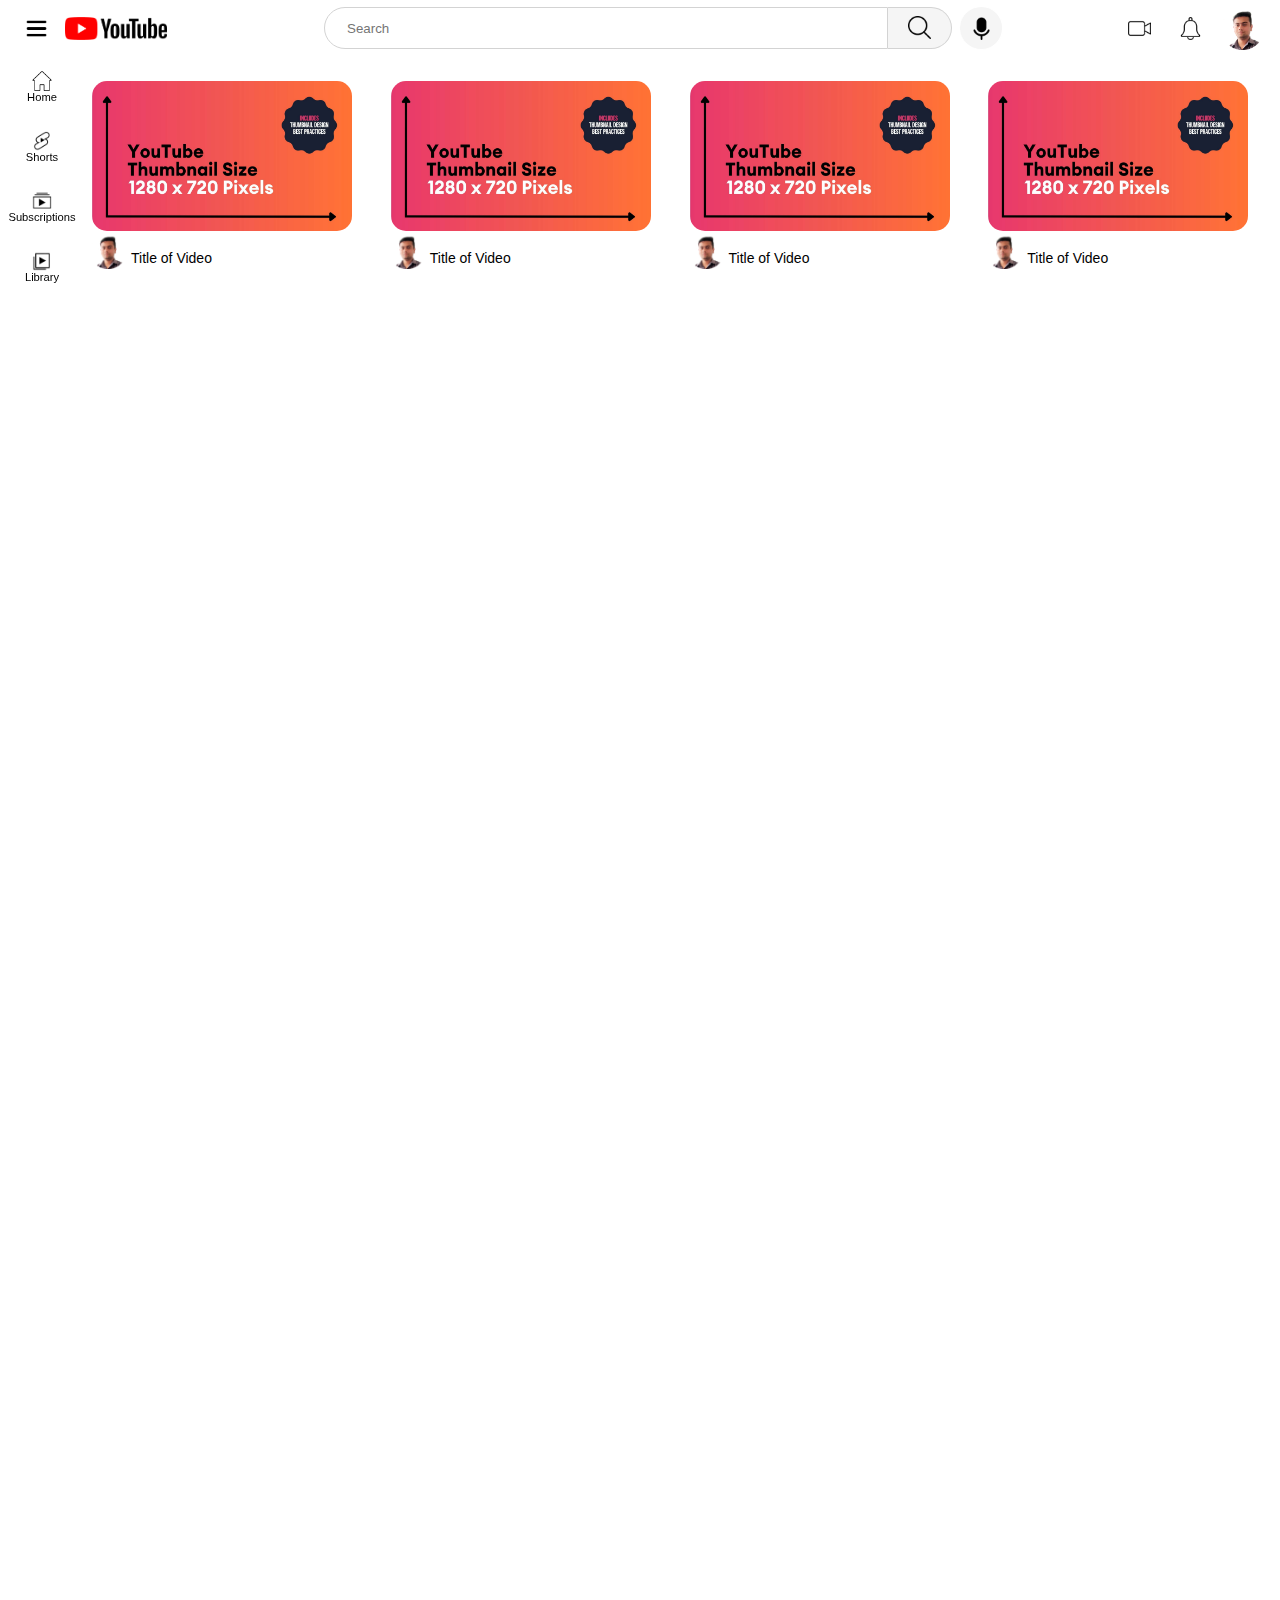
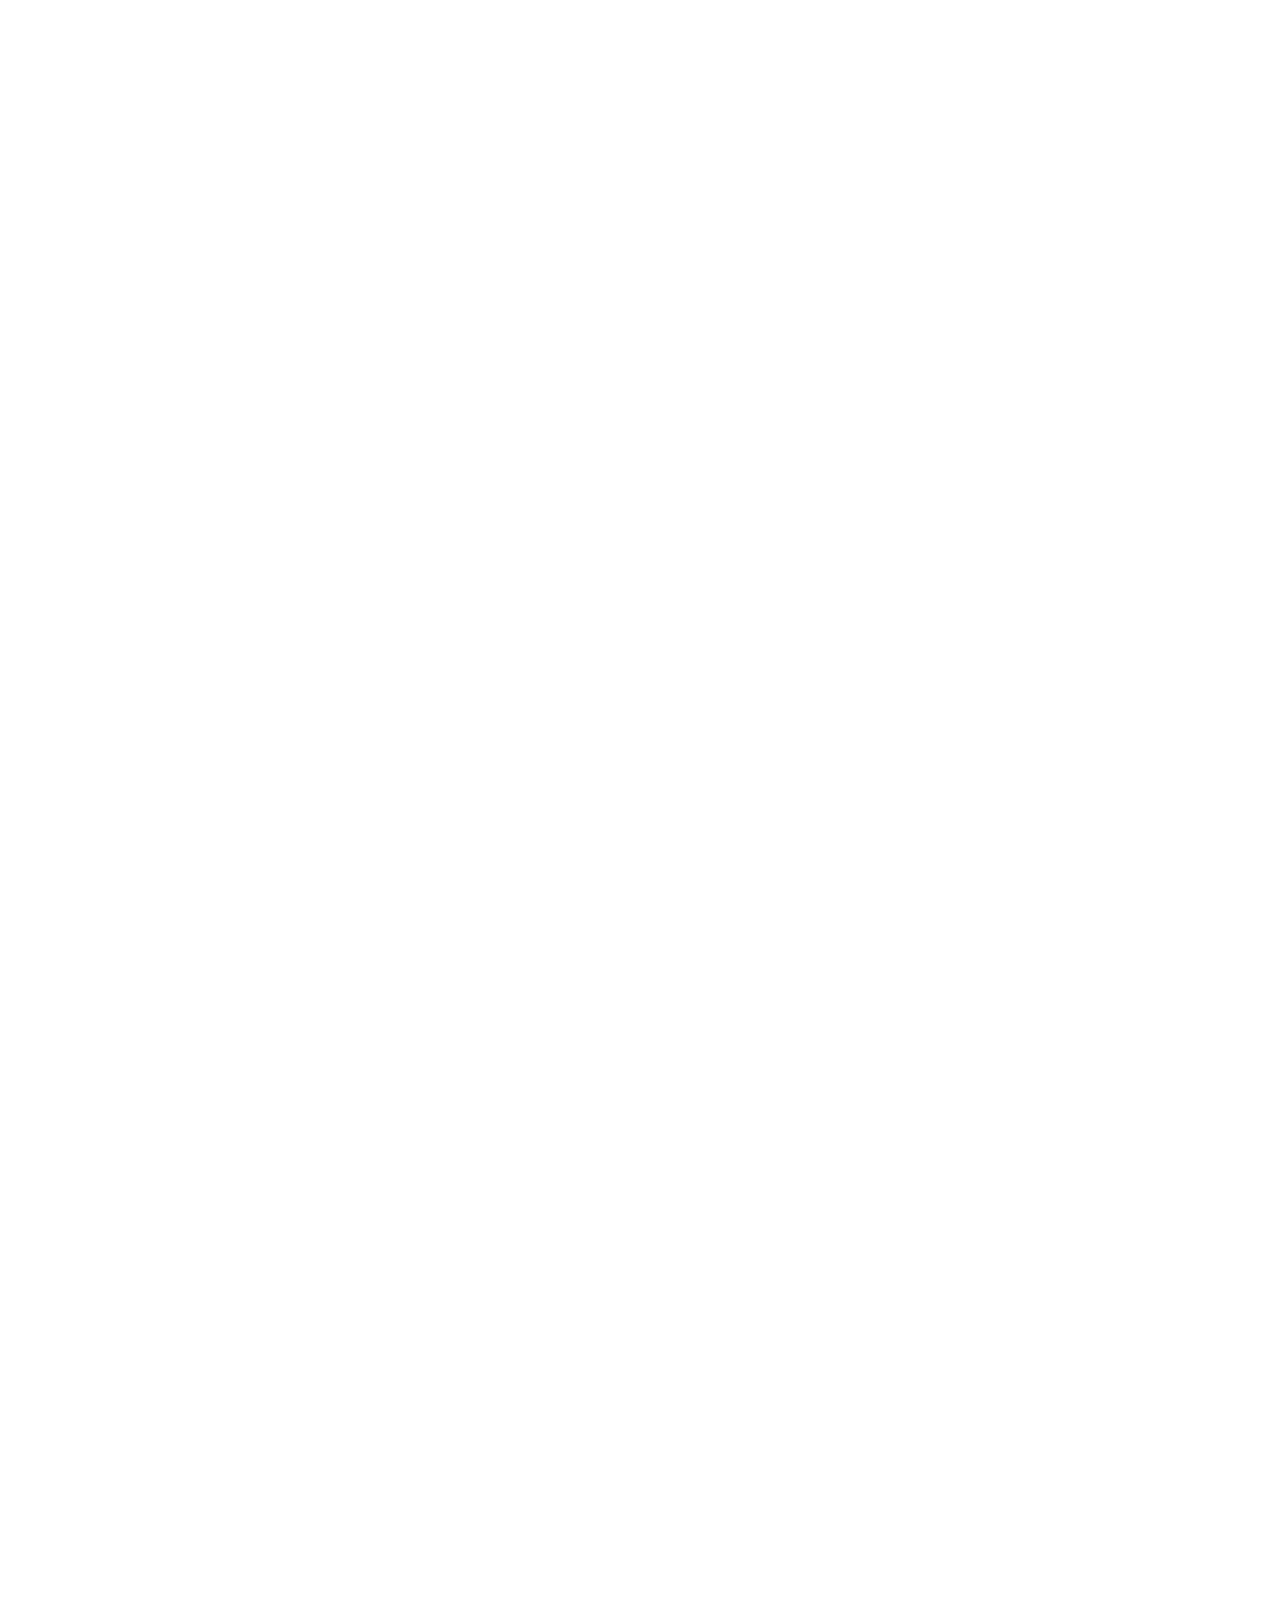
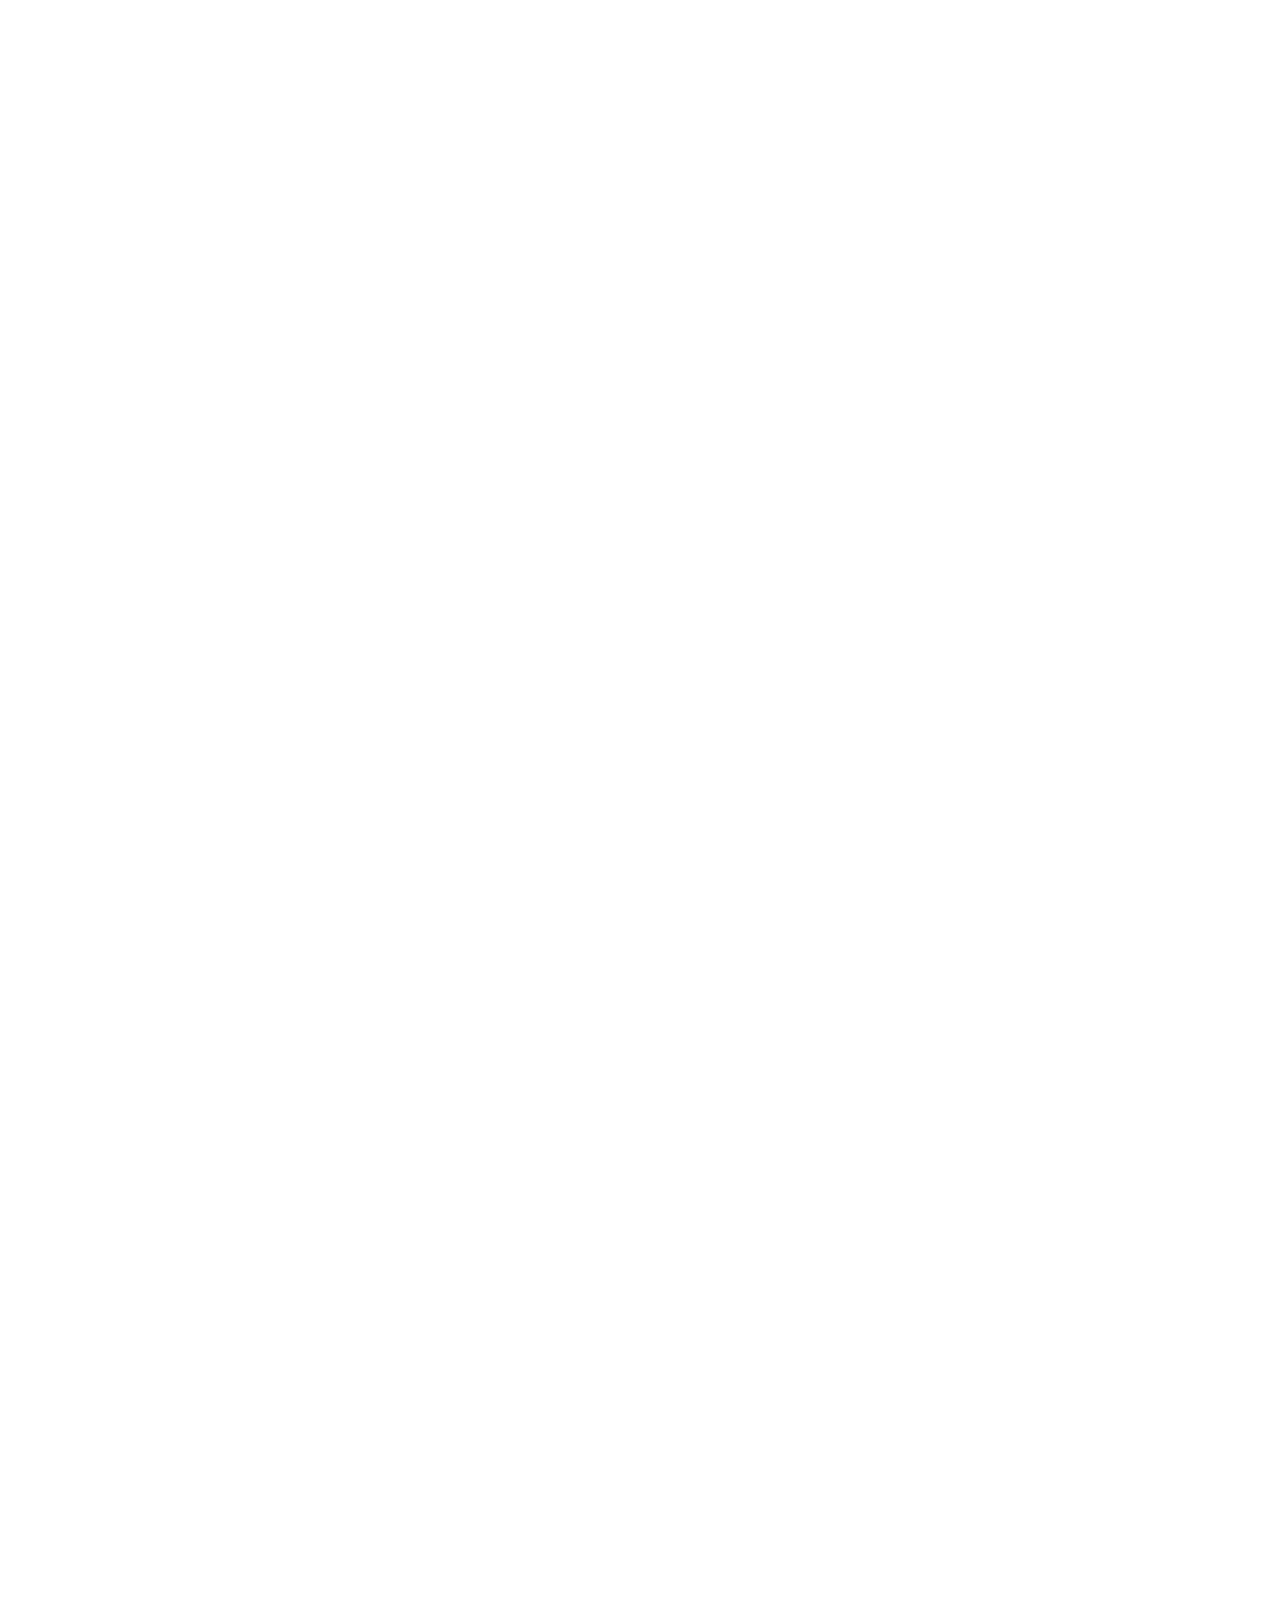
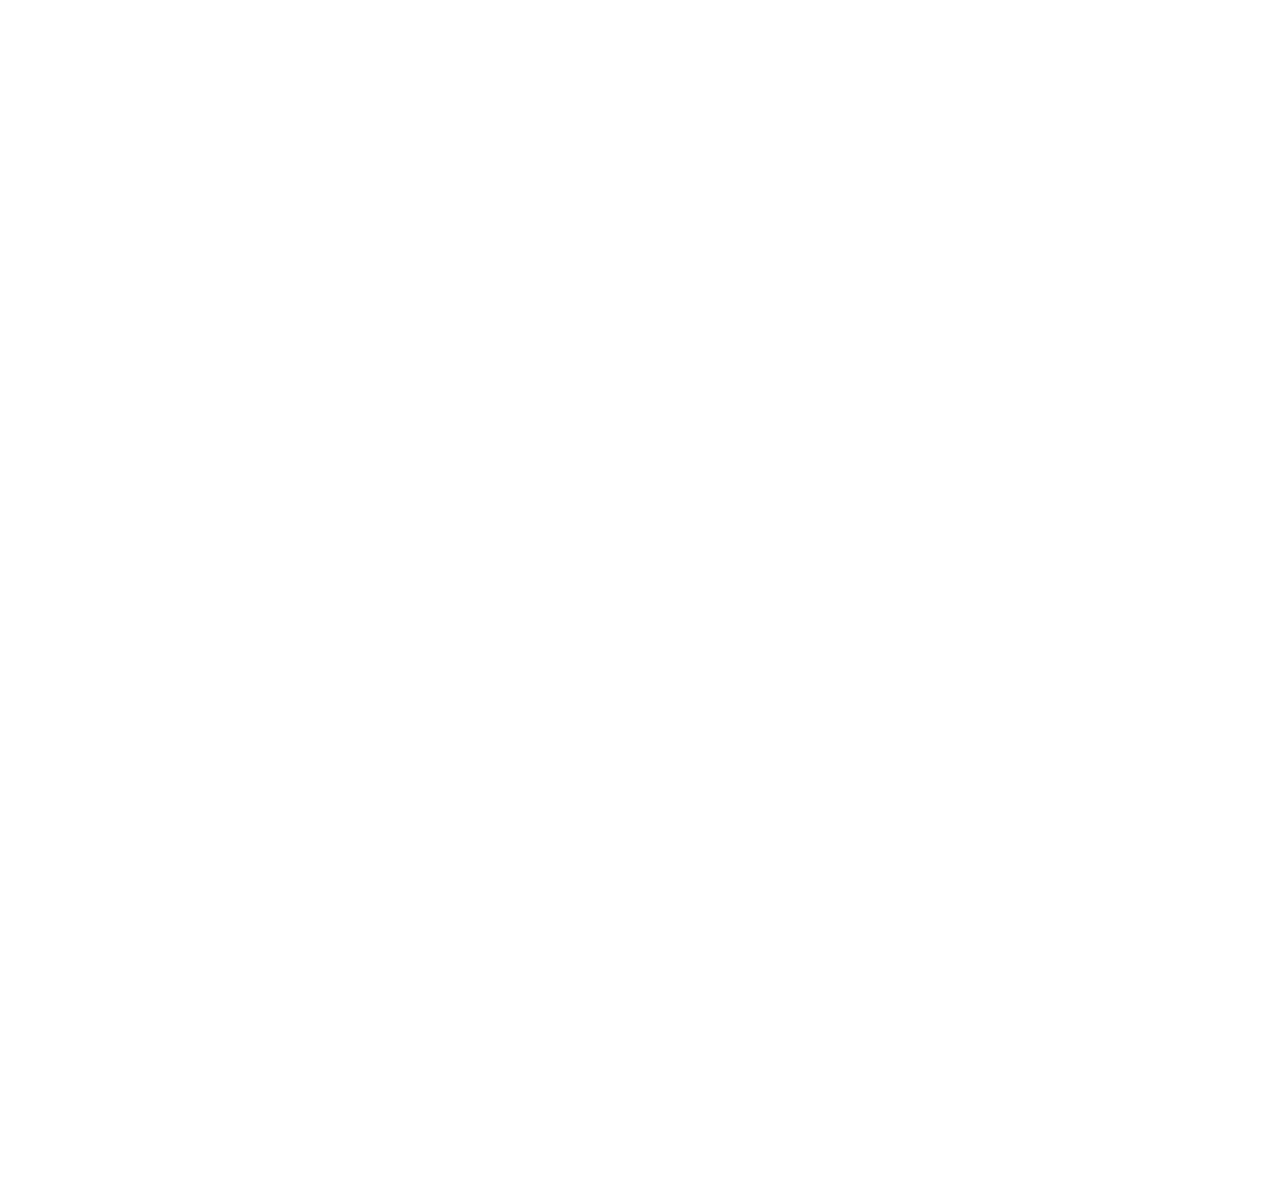
<file: index.html>
<!DOCTYPE html>
<html lang="en">

<head>
    <meta charset="UTF-8">
    <meta http-equiv="X-UA-Compatible" content="IE=edge">
    <meta name="viewport" content="width=device-width, initial-scale=1.0">
    <link rel="icon" href="images/logo.ico" type="image/icon type">
    <link rel="stylesheet" href="css/style.css">
    <title>Youtube</title>
</head>

<body>
    <div class="top-fixed">

        <div class="header">

            <div class="left">
                <div class="more"><img src="images-dark/more.png" alt="more"></div>
                <div class="youtube-logo"> <a href="#"> <img src="images-dark/youtube.png" alt="logo" class=""> </a>
                </div>
            </div>


            <div class="center">
                <div class="search-box">
                    <input type="text" class="search" placeholder="Search" style="padding-left: 22px;">
                </div>
                <div class="search-btn">
                    <div class="search-logo"><img src="images-dark/search.png" alt="search-logo"></div>
                </div>
                <div class="mic-btn">
                    <div class="search-logo"><img src="images-dark/mic.png" alt="mic-logo"></div>
                </div>
            </div>


            <div class="right">
                <div class="upload-btn">
                    <div class="search-logo"><img src="images-dark/video-camera.png" alt="mic-logo"></div>
                </div>
                <div class="notice-btn ">
                    <div class="search-logo"><img src="images-dark/bell.png" alt="mic-logo"></div>
                </div>
                <div class="user-btn">
                    <div class="search-logo"><img src="images-dark/croped.png" alt="mic-logo"></div>
                </div>
            </div>



            <!-- side Bar menu -->

            <div class="sidebar">
                <div class="top-logo">
                    <div class="more"><img src="images/more1.png" alt="more"></div>
                    <div class="youtube-logo"> <a href="#"> <img src="images/youtube1.png" alt="logo" class=""> </a>
                    </div>
                </div>
                <div class="sidebar-content">
                    <div class="icon_with_name">
                        <img src="sidebar/home.png" alt="sidebar home">
                        <p>Home</p>
                    </div>
                    <div class="icon_with_name">
                        <img src="sidebar/shorts.png" alt="shorts">
                        <p>Shorts</p>
                    </div>
                    <div class="icon_with_name">
                        <img src="sidebar/subscribe.png" alt="subscribe">
                        <p>Subscriptions</p>
                    </div>
                    <hr>


                    <div class="icon_with_name">
                        <img src="sidebar/library.png" alt="subscribe">
                        <p>Library</p>
                    </div>
                    <div class="icon_with_name">
                        <img src="sidebar/history.png" alt="subscribe">
                        <p>History</p>
                    </div>
                    <div class="icon_with_name">
                        <img src="sidebar/video.png" alt="subscribe">
                        <p>Your Videos</p>
                    </div>
                    <div class="icon_with_name">
                        <img src="sidebar/clock.png" alt="subscribe">
                        <p>Watch Later</p>
                    </div>
                    <div class="icon_with_name">
                        <img src="sidebar/like.png" alt="subscribe">
                        <p>Liked Videos</p>
                    </div>
                    <hr>
                    <div class="icon_with_name">
                        <p style="font-size: 1.3rem;">More From YouTube</p>
                    </div>
                    <div class="icon_with_name">
                        <img src="sidebar/youtube-logo.png" alt="subscribe">
                        <p>YouTube Premium</p>
                    </div>
                    <div class="icon_with_name">
                        <img src="sidebar/creator-studio.png" alt="subscribe">
                        <p>Creator Studio</p>
                    </div>
                    <div class="icon_with_name">
                        <img src="sidebar/youtube-music.png" alt="subscribe">
                        <p>YouTube Music</p>
                    </div>
                    <div class="icon_with_name">
                        <img src="sidebar/youtube-kids.png" alt="subscribe">
                        <p>TouTube Kids</p>
                    </div>
                    <div class="icon_with_name">
                        <img src="sidebar/youtube-tv.png" alt="subscribe">
                        <p>YouTube TV</p>
                    </div>

                    <hr>
                    <div class="icon_with_name">
                        <img src="sidebar/youtube-tv.png" alt="subscribe">
                        <p>Warning It is copy of youtube for pracice only</p>
                    </div>

                    <hr>




                </div>

            </div>
            <div class="tablet-icons" style="flex-direction: column;">
                <div class="icon_with_name">
                    <img src="sidebar/home.png" alt="sidebar home">
                    <p>Home</p>
                </div>
                <div class="icon_with_name">
                    <img src="sidebar/shorts.png" alt="shorts">
                    <p>Shorts</p>
                </div>
                <div class="icon_with_name">
                    <img src="sidebar/subscribe.png" alt="subscribe">
                    <p>Subscriptions</p>
                </div>
                <div class="icon_with_name">
                    <img src="sidebar/library.png" alt="subscribe">
                    <div>
                        <p>Library</p>
                    </div>
                </div>
            </div>
        </div>
    </div>
    <div class="video-content">
        <div class="video-wrap">
            <div class="thumbnail">
                <img src="/mainpage/thumnail.jpg" alt="thumnail">
            </div>

            <div class="video-title-group">
                <div class="user-pic">
                    <img src="/images/croped.png" alt="user-account-pic">
                </div>
                <div class="video-title">
                    <p>Title of Video</p>
                </div>

            </div>

        </div>
        <div class="video-wrap">
            <div class="thumbnail">
                <img src="/mainpage/thumnail.jpg" alt="thumnail">
            </div>

            <div class="video-title-group">
                <div class="user-pic">
                    <img src="/images/croped.png" alt="user-account-pic">
                </div>
                <div class="video-title">
                    <p>Title of Video</p>
                </div>

            </div>

        </div>
        <div class="video-wrap">
            <div class="thumbnail">
                <img src="/mainpage/thumnail.jpg" alt="thumnail">
            </div>

            <div class="video-title-group">
                <div class="user-pic">
                    <img src="/images/croped.png" alt="user-account-pic">
                </div>
                <div class="video-title">
                    <p>Title of Video</p>
                </div>

            </div>

        </div>
        <div class="video-wrap">
            <div class="thumbnail">
                <img src="/mainpage/thumnail.jpg" alt="thumnail">
            </div>

            <div class="video-title-group">
                <div class="user-pic">
                    <img src="/images/croped.png" alt="user-account-pic">
                </div>
                <div class="video-title">
                    <p>Title of Video</p>
                </div>

            </div>

        </div>

        



        
        </div>      
    </div>




</body>

</html>
</file>
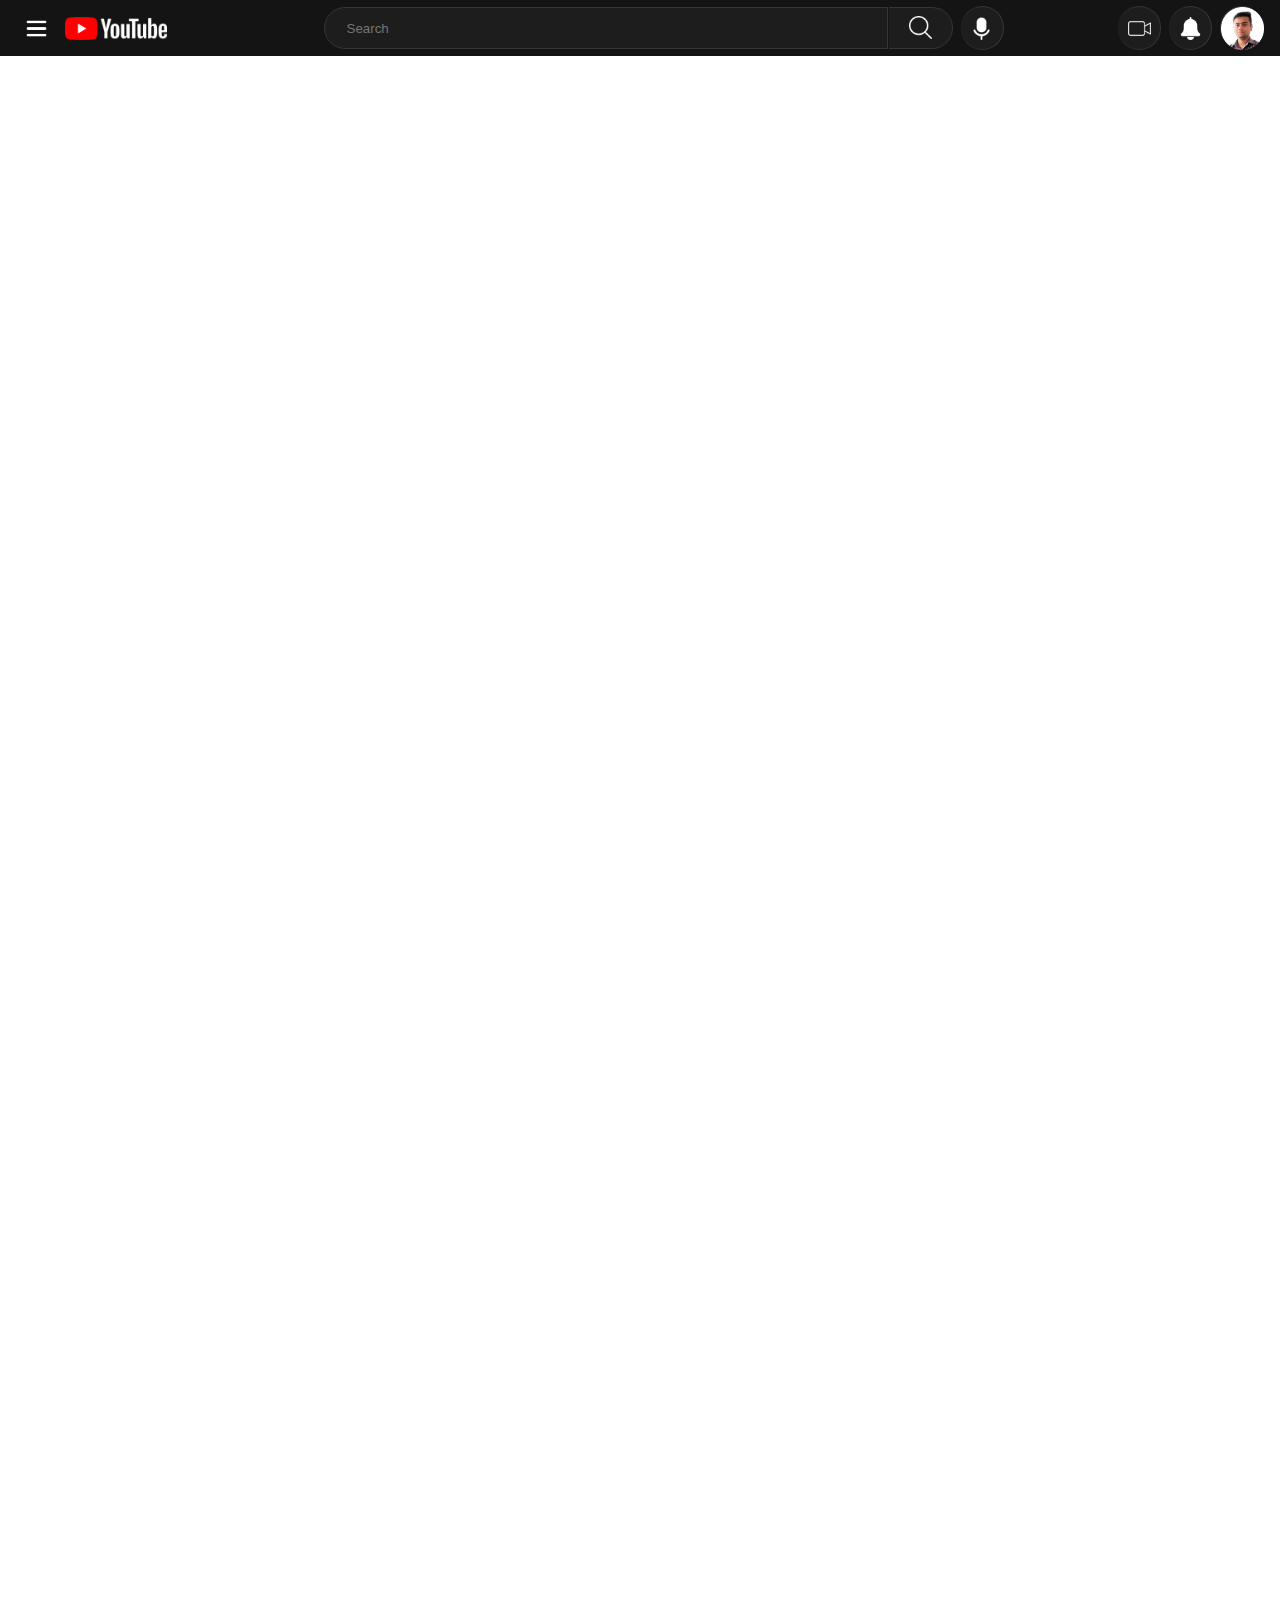
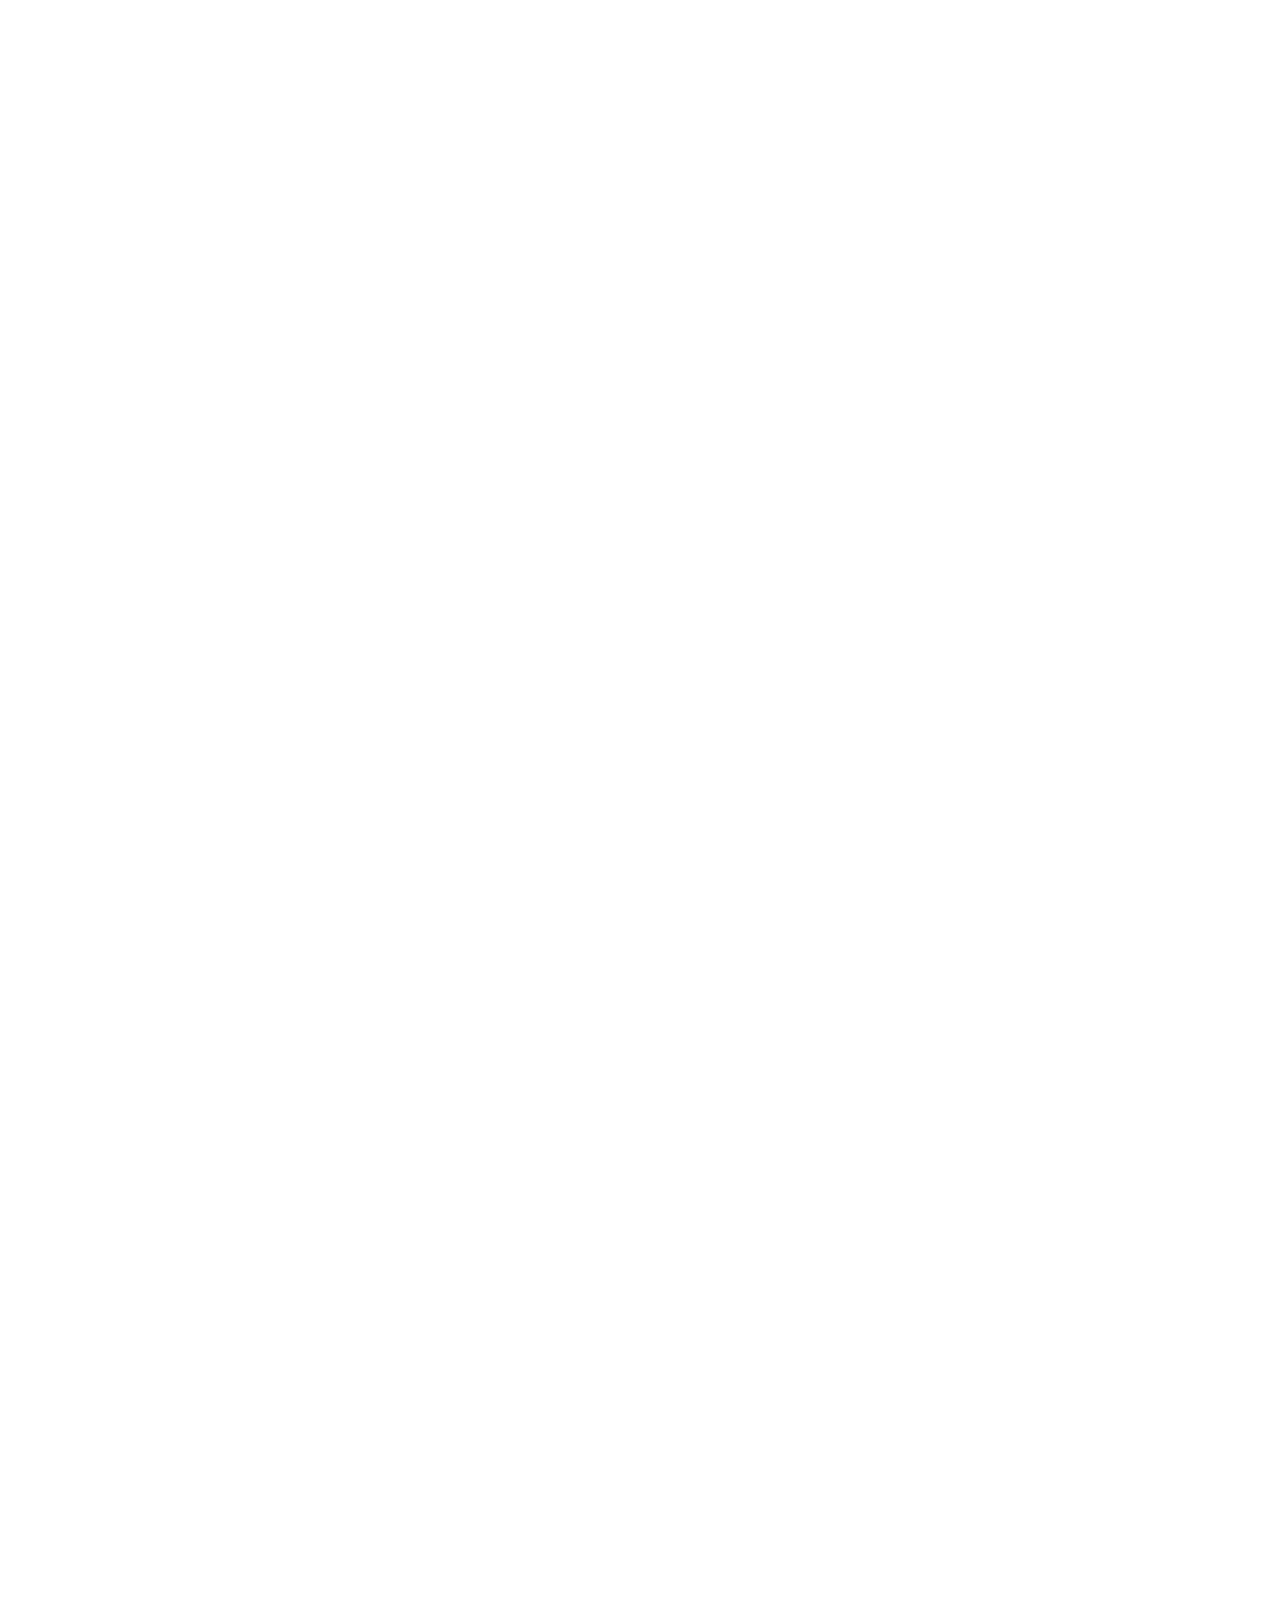
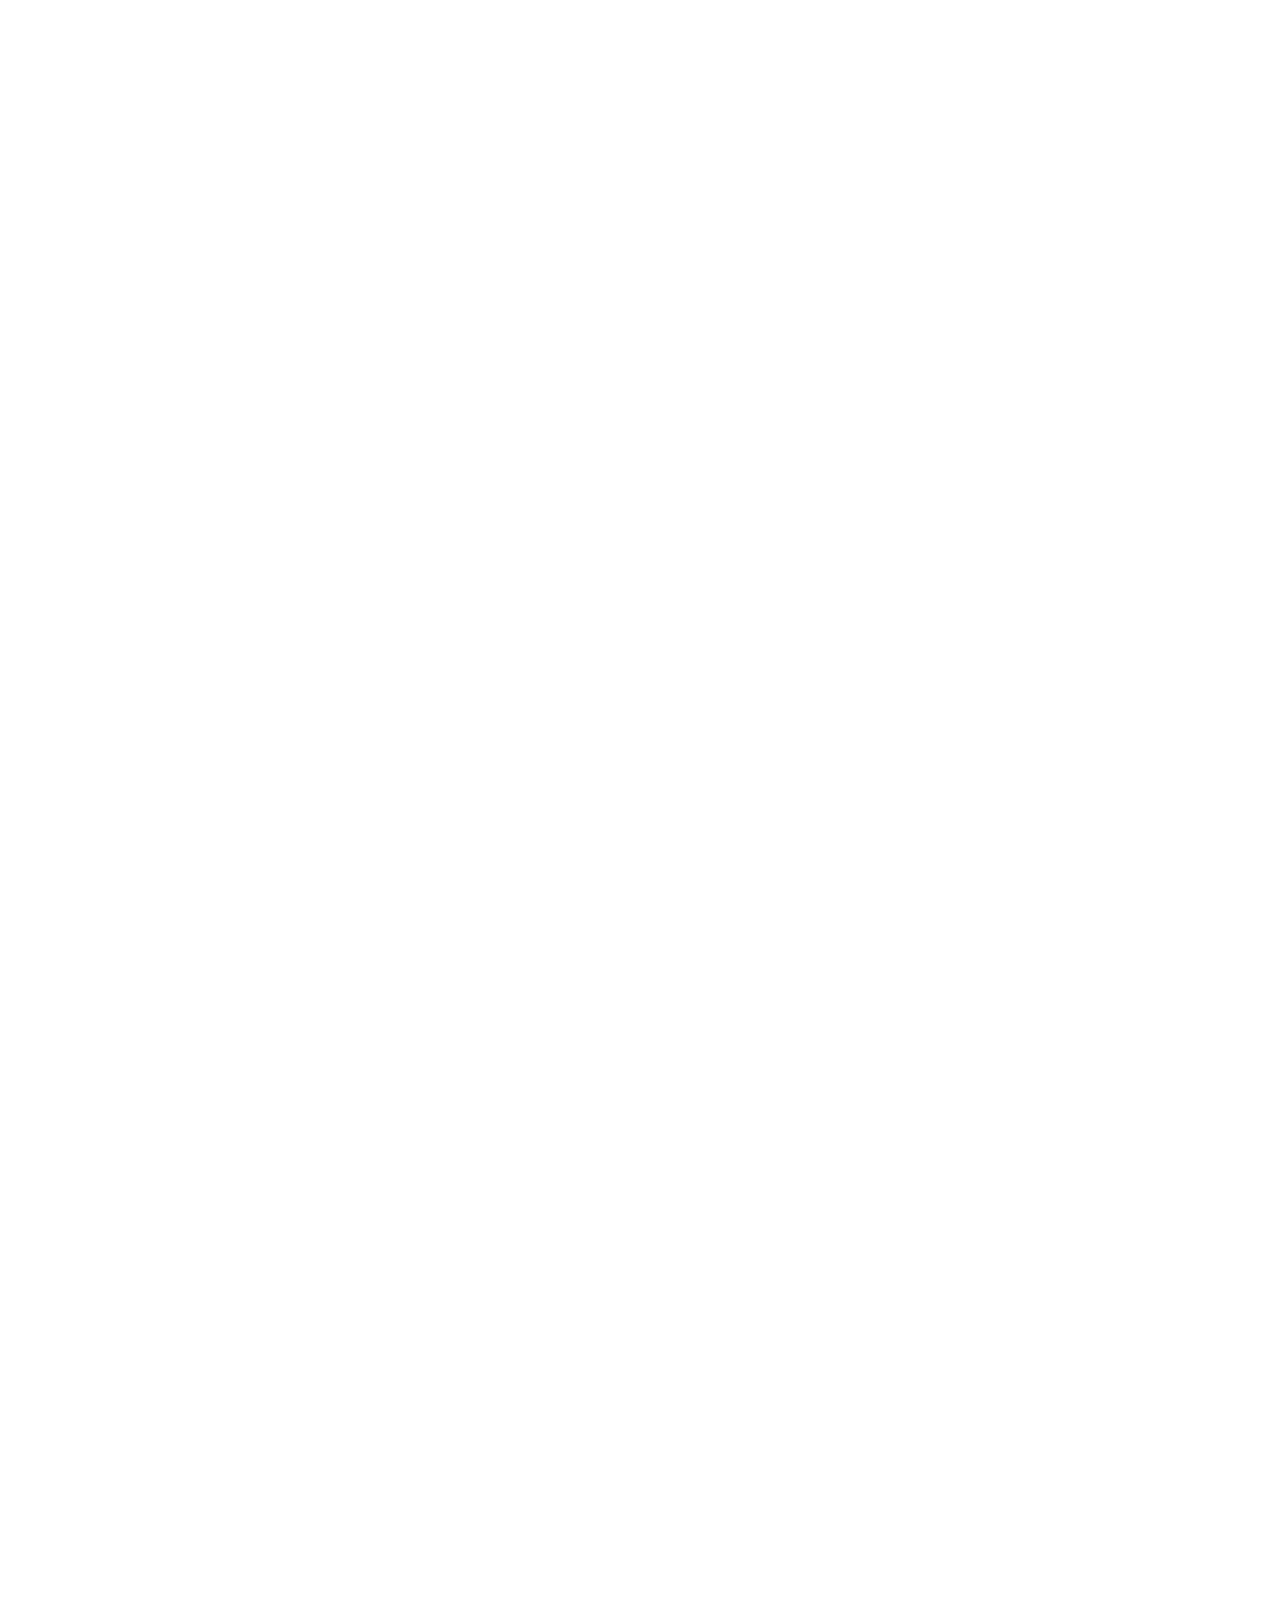
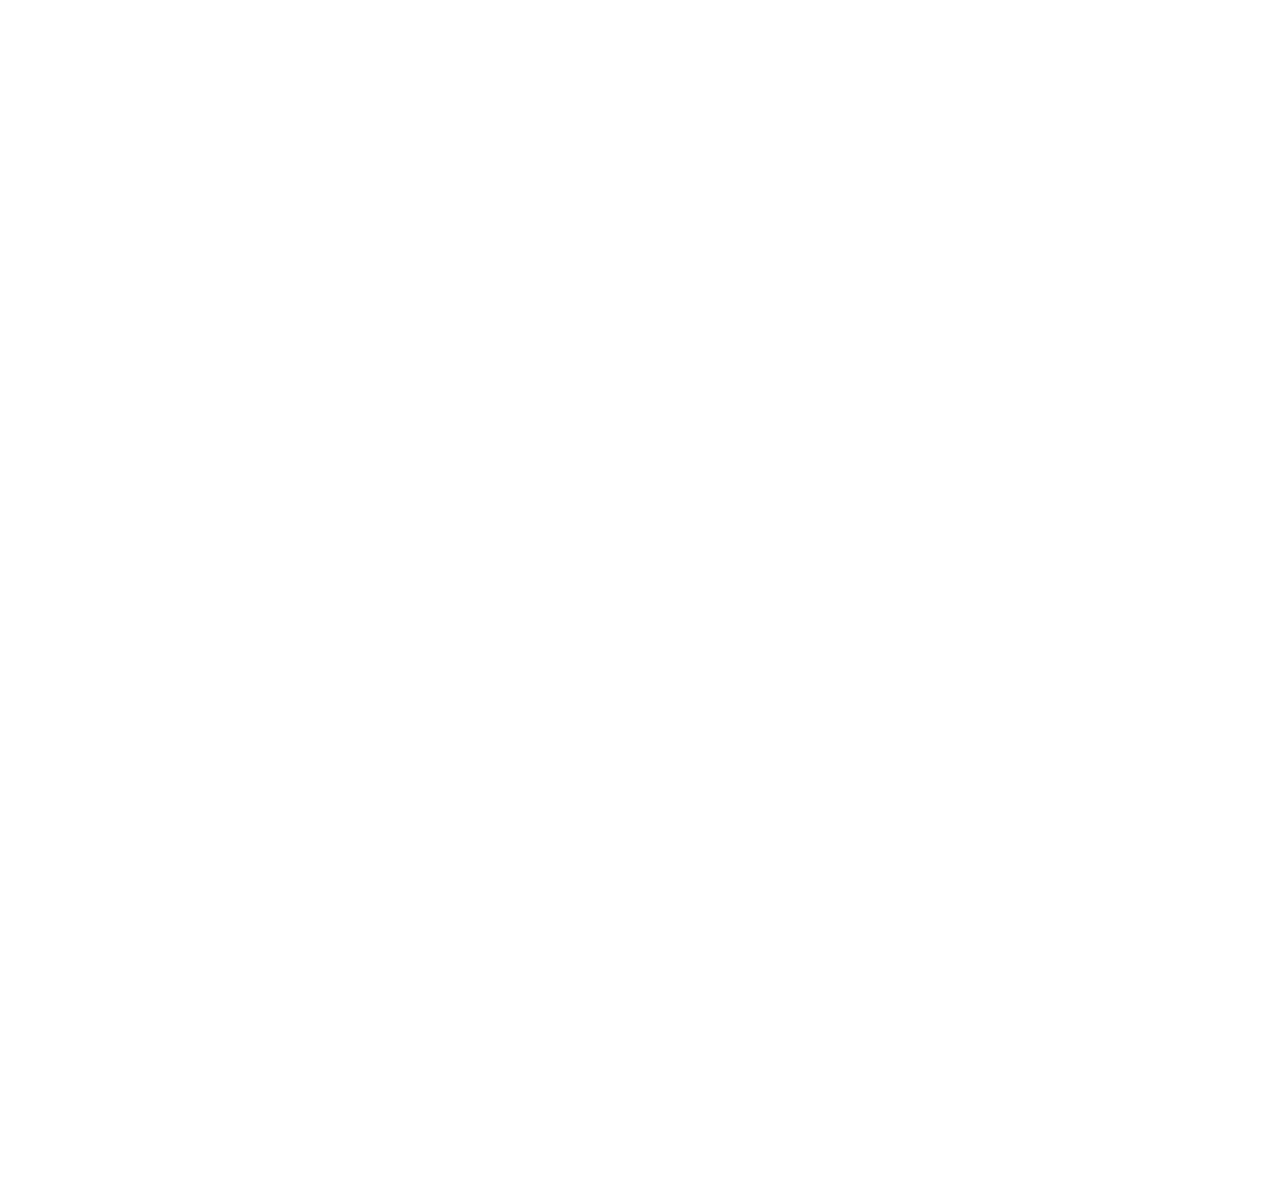
<file: index-dark-theme.html>
<!DOCTYPE html>
<html lang="en">
<head>
    <meta charset="UTF-8">
    <meta http-equiv="X-UA-Compatible" content="IE=edge">
    <meta name="viewport" content="width=device-width, initial-scale=1.0">
    <link rel="icon" href="images/logo.ico" type="image/icon type">
    <link rel="stylesheet" href="css/style-dark.css">
    <title>Youtube</title>
</head>
<body>
    <div class="header">
        <div class="left">
            <div class="more"><img src="images/more.png" alt="more"></div>
            <div class="youtube-logo">      <a href="#">      <img src="images/youtube.png" alt="logo" class="">     </a>  </div>
        </div>


        <div class="center">
            <div class="search-box">
                <input type="text" class="search" placeholder="Search" style="color: white; padding-left: 22px;">
            </div>
            <div class="search-btn"><div class="search-logo"><img src="images/search.png" alt="search-logo"></div></div>
            <div class="mic-btn"><div class="search-logo"><img src="images/mic.png" alt="mic-logo"></div></div>
        </div>


        <div class="right">
            <div class="upload-btn"><div class="search-logo"><img src="images/video-camera.png" alt="mic-logo"></div></div>
            <div class="notice-btn "><div class="search-logo"><img src="images/bell.png" alt="mic-logo"></div></div>
            <div class="user-btn"><div class="search-logo"><img src="images/croped.png" alt="mic-logo"></div></div>
        </div>
    </div>
    
</body>
</html>
</file>
<file: css/style.css>
* {
    margin: 0%;
    padding: 0%;
    font-family: 'Gill Sans', 'Gill Sans MT', Calibri, 'Trebuchet MS', sans-serif;
}

body {
    height: 6000px;

}
.top-fixed{
    position: sticky;
    top: 0;
}
.video-content{
    height: 250px;
    overflow: auto;
    margin-left: 250px;
    transition: 0.4s;
    display: flex;
    justify-content: center;
}
.video-wrap{
    width: 290px;
    height: 240px;
    display: flex;
    flex-direction: column;
    justify-content: center;
    margin: 5px;
}
.thumbnail{
    width: 260px;
    height: 150px;
    margin: 2px;
}
.thumbnail img{
    border-radius: 15px;
    
}
.user-pic{
    width: 36px;
    height: 36px;
}
.video-title{
    padding: 5px;
    width: 175px;
    height: 40px;
    display: flex;
    align-items: center;
    
}
.video-title-group{
    font-size: 14px;
    display: flex;
    flex-direction: row;
}

.header {
    height: 56px;
    padding: 0 16px 0 16px;
    /* width: 100%; */
    background-color: white;
    display: flex;
    align-items: center;
    justify-content: space-between;
}

.more {
    width: 21px;
    height: 21px;
    padding: 10px;
}

.more:hover {
    border-radius: 50px;
    background-color: #d3d3d3;
    cursor: pointer;
}

.youtube-logo {
    height: 23px;
    padding: 8px;
    padding: 18px 14px 18px 16x;

    color: aliceblue;
}

.left {
    width: 169px;
    display: flex;
    align-items: center;
}

.center {
    display: flex;
    flex-direction: row;
    align-items: center;

}

.header.center {
    justify-content: center;
}

.search-box {
    margin-left: 32px;
}

input:focus {
    outline: none;
    text-decoration: none;

    box-shadow: inset;
    border: 1px solid hsl(205.9, 80%, 43.1%);
}


/* Center header  */

.search {

    border: 1px solid #d3d3d3;
    width: 540px;
    height: 40px;
    border-radius: 25px 0px 0px 25px;
}

.search:focus {
    box-shadow: inset 0 0 3px #727272;
}

.search-btn {

    height: 42px;
    width: 64px;
    padding: 8px;
    margin-left: 0px;
    box-sizing: border-box;
    background-color: #f5f5f5;
    border: 1px solid #d3d3d3;
    border-left: 0;
    display: flex;
    justify-content: center;
    border-radius: 0px 25px 25px 0px;
}

.search-btn:hover {
    cursor: pointer;
    background-color: #e9e9e9;
}

.mic-btn {
    height: 42px;
    width: 42px;
    background-color: #f5f5f5;
    border: 1px solid white;
    border-left: 0;
    display: flex;
    justify-content: center;
    align-items: center;
    border-radius: 25px;
    margin-left: 8px;
}



.search-logo,
.mic-logo {
    height: 23px;
    width: 23px;
}

img {
    height: 100%;
    width: 100%;
}

.right {
    display: flex;
    flex-direction: row;
}



.notice-btn {
    height: 42px;
    width: 42px;

    border: 1px solid white;
    border-left: 0;
    display: flex;
    justify-content: center;
    align-items: center;
    border-radius: 25px;
    margin-left: 8px;
}

.upload-btn {
    height: 42px;
    width: 42px;

    border: 1px solid white;
    border-left: 0;
    display: flex;
    justify-content: center;
    align-items: center;
    border-radius: 25px;
    margin-left: 8px;
}

.upload-btn:hover,
.notice-btn:hover,
.mic-btn:hover {
    cursor: pointer;
    background-color: #d3d3d3;
}

.user-btn {
    height: 42px;
    width: 42px;
    background-color: white;
    border: 1px solid white;


    border-radius: 25px;
    margin-left: 8px;
}

.user-btn img {
    height: 43px;
    width: 43px;
}

.tablet-icons {
    position: fixed;
    top: 51px;
    left: 0;
    height: 100vh;
    width: 58px;
    justify-content: center;
    visibility: hidden;
    margin-top: 20px;
}

.tablet-icons .icon_with_name {
    margin-left: 15px;
    margin-bottom: 20px;
    flex-direction: column;
    width: 54px;
    font-size: 0.7rem;
}








.sidebar {
    position: fixed;
    top: 0;
    left: 0px;
    height: 100vh;
    width: 250px;
    background-color: white;
    transition: 0.4s;
    user-select: none;

}

.sidebar-show {
    left: 250px;
}

.top-logo {
    display: flex;
    align-items: center;
    padding: 0 12px 0 12px;
    height: 56px;
    width: 222px;
}


.sidebar-content {

    padding: 12px;
    width: 100%px;
    height: 100%;
    overflow: auto;
}

.icon_with_name {
    display: flex;
    align-items: center;
    width: 204px;
    height: 40px;
    border-radius: 12px;
    cursor: pointer;
}

.sidebar-content hr {
    margin-top: 12px;
    margin-bottom: 12px;
    border-color: rgb(240, 240, 240);
}

.icon_with_name:hover {
    background-color: rgb(235, 235, 235);
}

.icon_with_name img {
    width: 20px;
    height: 20px;
    padding: 0px 12px;
}

.icon_with_name p {
    padding: 0px 12px;

}

::-webkit-scrollbar {
    width: 8px;


}

/* Track */
::-webkit-scrollbar-track {
    margin-right: 5px;
    border-radius: 20px;
}

/* Handle */
::-webkit-scrollbar-thumb {
    background: rgb(104, 104, 104);
    border-radius: 10px;
    padding-right: 5px;
}

::-webkit-scrollbar-

/* Handle on hover */
::-webkit-scrollbar-thumb:hover {
    background: rgb(139, 139, 139);
}


@media (max-width: 1100px) {
    .search {
        display: none;
    }

    .search-btn {
        width: 43px;
        border-radius: 25px;
        justify-content: center;
        float: auto;
    }

    .youtube-logo {
        width: fit-content;

    }

    .left {
        width: 1000px;
    }

    .left {
        float: left;
        left: 1px;
    }

}

@media(max-width: 478px) {

    .mic-btn,
    .upload-btn {
        display: none;
    }

}

@media(max-width: 1312px) {
    .sidebar {
        left: -250px;
    }
    .video-content{
        height: 100vh;
        margin-left: 85px;
    }

}
@media(max-width: 1312px) and (min-width: 198px){
    .tablet-icons {
        transition: 0.4s;
        visibility: visible;
    }
    
}

@media(max-width:   350px) {
    .youtube-logo{
        visibility: hidden;
    }
    .more{
        position: fixed;
        top: 16px;
        left: 16px;
    }   

}
</file>
<file: css/style-dark.css>
*{
    margin: 0%;
    padding: 0%;
}
body{
    height: 6000px;

}

.header{
    
 
    height: 56px;
    padding: 0 16px 0 16px;
    /* width: 100%; */
    background-color:rgb(20, 20, 20);
    display: flex;
    align-items: center;
    justify-content: space-between;
}

.more{
    width: 21px;
    height: 21px;
    padding: 10px;
}
.more:hover{
    border-radius: 50px;
    background-color: rgb(44, 44, 44);
    cursor: pointer;
}

.youtube-logo{
    height: 23px;
    padding: 8px;
    padding: 18px 14px 18px 16x;
    font-family: Arial;
    color: aliceblue;
}

.left{
    width: 169px;
    display: flex;
    align-items: center;
}

.center{
    display: flex;
    flex-direction: row;
    align-items: center;
    
}

.header.center{
    justify-content: center;
}

.left img{
    width: 100%;
    height: 100%;
}
.search-box{
    margin-left: 32px;
}
.search input{
    border-color: rgb(53, 53, 53);
    text-decoration: none;
}


/* Center header  */

.search{
    background-color: rgb(29, 29, 29);
    border: 1px solid rgb(53, 53, 53);
    width: 540px;
    height: 40px;
    border-radius: 25px 0px 0px 25px;
}

.search-btn{

    height: 42px;
    width: 64px;
    padding: 8px;
    margin-left: 1px;
    box-sizing: border-box;
    background-color: rgb(29, 29, 29);
    border: 1px solid rgb(53, 53, 53);
    border-left: 0;
    display: flex;
    justify-content: center;
    border-radius: 0px 25px 25px 0px;
}
.mic-btn{
    height: 42px;
    width: 42px;
    background-color: rgb(29, 29, 29);
    border: 1px solid rgb(53, 53, 53);
    border-left: 0;
    display: flex;
    justify-content: center;
    align-items: center;
    border-radius: 25px;
    margin-left: 8px;
}

.search-btn:hover, .mic-btn:hover, .notice-btn{
    
    background-color: rgb(58, 58, 58);
    cursor: pointer;
}

.search-logo , .mic-logo{
    height: 23px;
    width: 23px;
}
.search-logo img, .mic-logo{
    height: 100%;
    width: 100%;
}

.right{
    display: flex;
    flex-direction: row;
}



.notice-btn{
    height: 42px;
    width: 42px;
    background-color: rgb(29, 29, 29);
    border: 1px solid rgb(53, 53, 53);
    border-left: 0;
    display: flex;
    justify-content: center;
    align-items: center;
    border-radius: 25px;
    margin-left: 8px;
}

.upload-btn{
    height: 42px;
    width: 42px;
    background-color: rgb(29, 29, 29);
    border: 1px solid rgb(53, 53, 53);
    border-left: 0;
    display: flex;
    justify-content: center;
    align-items: center;
    border-radius: 25px;
    margin-left: 8px;
}

.user-btn{
    height: 42px;
    width: 42px;
    background-color: rgb(29, 29, 29);
    border: 1px solid rgb(53, 53, 53);
    
    
    border-radius: 25px;
    margin-left: 8px;
}
.user-btn img{
    height: 43px;
    width: 43px;
}


@media (max-width: 1100px){
    .search{
        display: none;
    }
    .search-btn{
        width: 43px;
        border-radius: 25px;
        justify-content:center;
        float: auto;
    }
    .youtube-logo{
        width: fit-content;

    }
    .left{
        width: 1000px;
    }
    .left{
        float: left;
        left: 1px;
    }
    
}

@media(max-width: 478px){
    .mic-btn, .upload-btn{
        display: none;
    }

}
</file>
